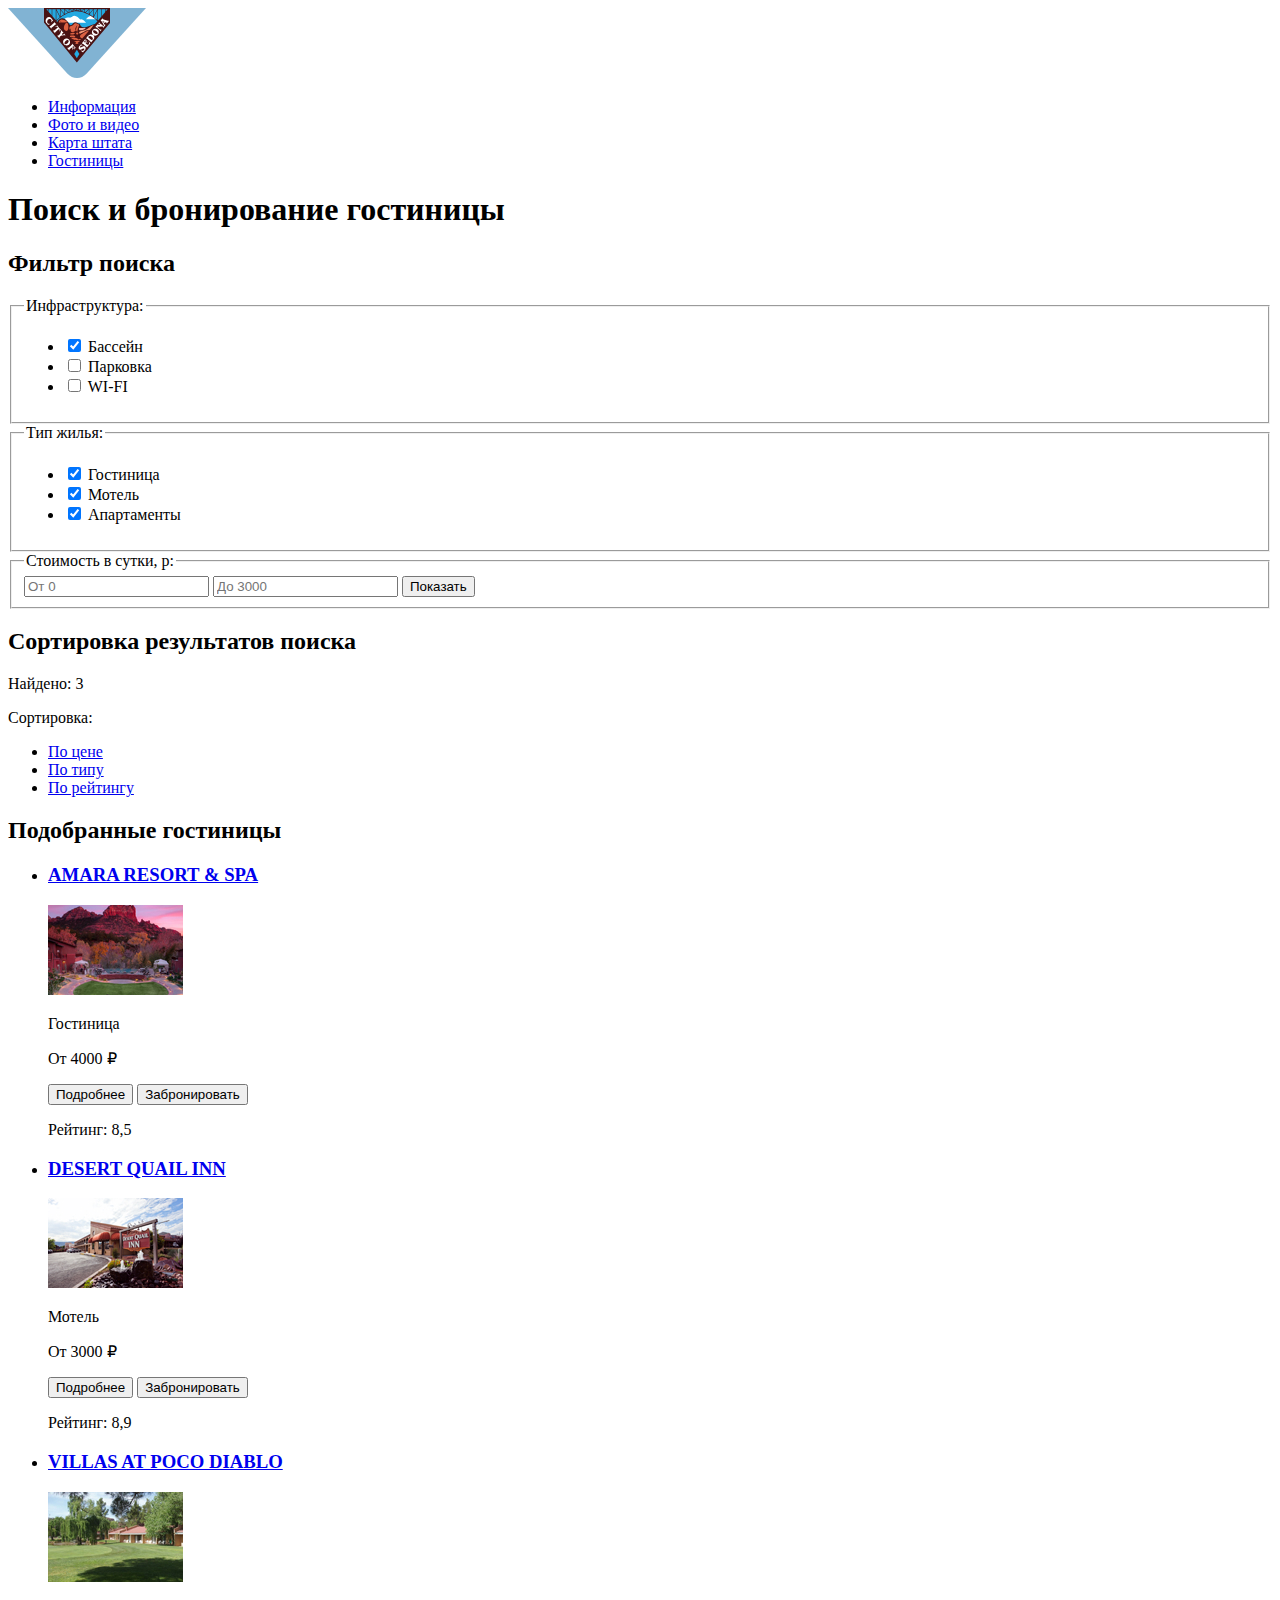
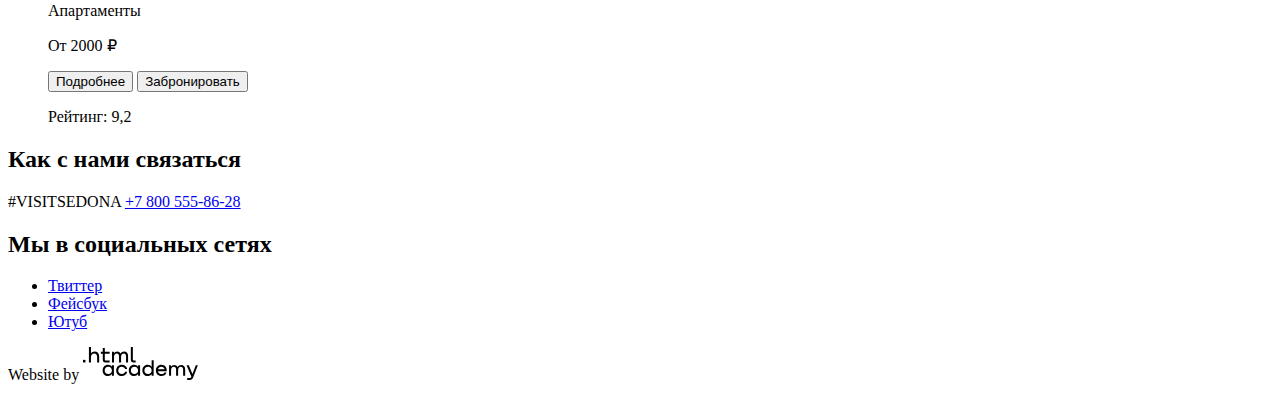
<file: catalog.html>
<!DOCTYPE html>
<html class="page" lang="ru">
  <head>
    <meta charset="utf-8" />
    <title>Каталог</title>
    <link
      rel="stylesheet"
      href="https://fonts.googleapis.com/css?family=PT+Sans+Narrow:400,700&amp;subset=latin,cyrillic;display=swap"
    />
    <!--<link rel="stylesheet" type="text/css" href="style.css" />-->
    <link rel="icon" href="favicon.ico" />
  </head>
  <body class="page-body">
    <header class="main-header">
      <a class="main-header-logo" href="#">
        <img
          src="img/logo-system-booking.svg"
          width="138"
          height="70"
          alt="Логотип системы интернет-бронирования отелей"
      /></a>
      <nav class="site-navigation">
        <ul>
          <li><a href="#">Информация</a></li>
          <li><a href="#">Фото и видео</a></li>
          <li><a href="#">Карта штата</a></li>
          <li><a href="catalog.html">Гостиницы</a></li>
        </ul>
      </nav>
    </header>
    <main class="container">
      <h1>Поиск и бронирование гостиницы</h1>
      <section>
        <h2>Фильтр поиска</h2>
        <form action="https://echo.htmlacademy.ru" method="get">
          <fieldset>
            <legend>Инфраструктура:</legend>
            <ul>
              <li>
                <input type="checkbox" name="pool" id="filter-pool" checked />
                <label for="filter-pool">Бассейн</label>
              </li>
              <li>
                <input type="checkbox" name="parking" id="filter-parking" />
                <label for="filter-parking">Парковка</label>
              </li>
              <li>
                <input type="checkbox" name="WI-FI" id="filter-WI-FI" />
                <label for="filter-WI-FI">WI-FI</label>
              </li>
            </ul>
          </fieldset>
          <fieldset>
            <legend>Тип жилья:</legend>
            <ul>
              <li>
                <input type="checkbox" name="hotel" id="filter-hotel" checked />
                <label for="filter-hotel">Гостиница</label>
              </li>
              <li>
                <input type="checkbox" name="motel" id="filter-motel" checked />
                <label for="filter-motel">Мотель</label>
              </li>
              <li>
                <input
                  type="checkbox"
                  name="apartments"
                  id="filter-apartments"
                  checked
                />
                <label for="filter-apartments">Апартаменты</label>
              </li>
            </ul>
          </fieldset>
          <fieldset>
            <legend>Стоимость в сутки, р:</legend>
            <input type="number" name="price-min" id="min" placeholder="От 0" />
            <label for="min"></label>
            <input
              type="number"
              name="price-max"
              id="max"
              placeholder="До 3000"
            />
            <label for="max"></label>
            <button type="submit">Показать</button>
          </fieldset>
        </form>
      </section>
      <section>
        <h2>Сортировка результатов поиска</h2>
        <p>Найдено: <span>3</span></p>
        <p>Сортировка:</p>
        <ul>
          <li><a href="#">По цене</a></li>
          <li><a href="#">По типу</a></li>
          <li><a href="#">По рейтингу</a></li>
        </ul>
      </section>
      <section>
        <h2>Подобранные гостиницы</h2>
        <ul>
          <li>
            <h3><a href="#">AMARA RESORT & SPA</a></h3>
            <img
              src="img/amara.jpg"
              alt="Фото AMARA RESORT & SPA"
              width="135"
              height="90"
            />
            <p>Гостиница</p>
            <p>От 4000 &#8381;</p>
            <!--<p class="room-price">От 4000 &#8381;</p>-->
            <button type="button">Подробнее</button>
            <button type="button">Забронировать</button>
            <p>Рейтинг: 8,5</p>
          </li>
          <li>
            <h3><a href="#">DESERT QUAIL INN</a></h3>
            <img
              src="img/desert.jpg"
              alt="Фото DESERT QUAIL INN"
              width="135"
              height="90"
            />
            <p>Мотель</p>
            <p>От 3000 &#8381;</p>
            <!--<p class="room-price">От 3000 &#8381;</p>-->
            <button type="button">Подробнее</button>
            <button type="button">Забронировать</button>
            <p>Рейтинг: 8,9</p>
          </li>
          <li>
            <h3><a href="#">VILLAS AT POCO DIABLO</a></h3>
            <img
              src="img/villas.jpg"
              alt="Фото VILLAS AT POCO DIABLO"
              width="135"
              height="90"
            />
            <p>Апартаменты</p>
            <p>От 2000 &#8381;</p>
            <!--<p class="room-price">От 2000 &#8381;</p>-->
            <button type="button">Подробнее</button>
            <button type="button">Забронировать</button>
            <p>Рейтинг: 9,2</p>
          </li>
        </ul>
      </section>
    </main>
    <footer>
      <section>
        <h2>Как с нами связаться</h2>
        <p>
          #VISITSEDONA
          <a href="tel:+78005558628">+7 800 555-86-28</a>
        </p>
      </section>
      <section>
        <h2>Мы в социальных сетях</h2>
        <ul>
          <li>
            <a href="#">Твиттер</a>
          </li>
          <li>
            <a href="#">Фейсбук</a>
          </li>
          <li>
            <a href="#">Ютуб</a>
          </li>
        </ul>
      </section>
      <p>
        Website by
        <a href="https://htmlacademy.ru/intensive/htmlcss"
          ><img
            src="img/logo-htmlacademy.svg"
            width="115"
            height="33"
            alt="Логотип HTML Academy"
        /></a>
      </p>
    </footer>
  </body>
</html>
</file>
